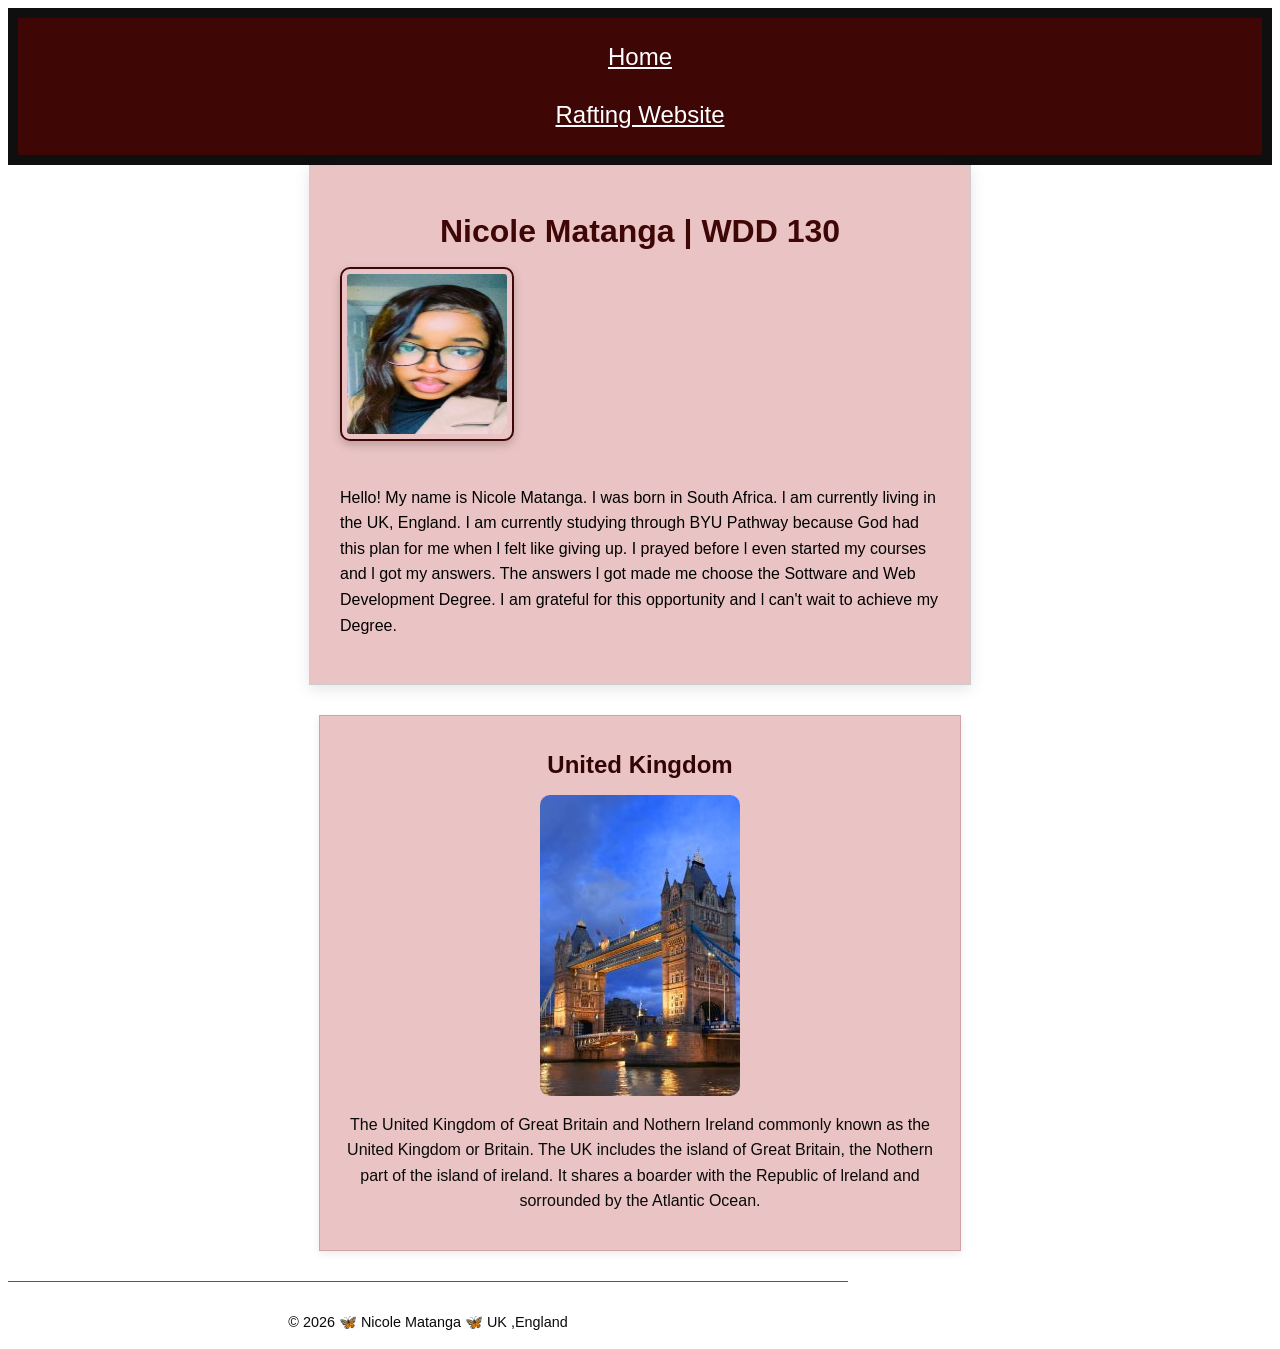
<file: index.html>
<!DOCTYPE html>
<html lang="en-US">

<head>
  <meta charset="UTF-8">
  <meta name="viewport" content="width=device-width, initial-scale=1.0">
  <title>Nicole Matanga| WDD 130</title>
  <meta name="description" content="Nicole Matanga's BYU IDAHO WDD 130 course homepage.">
  <meta name="author" content="Nicole Matanga">

  <link rel="stylesheet" href="styles/styles.css">
</head>

<body>

  <header>
    <nav>
      <a href="#">Home</a>
      <a href="wwr/">Rafting Website</a>
    </nav>
  </header>

  <main>
    <h1>Nicole Matanga | WDD 130</h1>

    <img src=" images/profile.jpg" alt="Nicole Matanga" width="200">

    <p>Hello! My name is Nicole Matanga. I was born in South Africa.
      l am currently living in the UK, England. I am currently studying through BYU Pathway
      because God had this plan for me
      when l felt like giving up. I prayed before l even started my courses and l got my
      answers. The answers l got made me
      choose the Sottware and Web Development Degree. I am grateful for this opportunity and l
      can't wait to achieve my Degree.</p>
  </main>

  <aside>
    <h2>United Kingdom</h2>

    <img src="images/uk-profile.jpg" alt="The London Bridge" width="200">


    <p>The United Kingdom of Great Britain and Nothern Ireland
      commonly known as the
      United Kingdom or Britain.
      The UK includes the island of Great Britain, the Nothern part of the island of ireland.
      It
      shares a boarder
      with the Republic of lreland and sorrounded by the Atlantic Ocean.</p>
  </aside>

  <footer>
    <p>© 2026 🦋 Nicole Matanga 🦋 UK ,England</p>
  </footer>
</body>

</html>
</file>
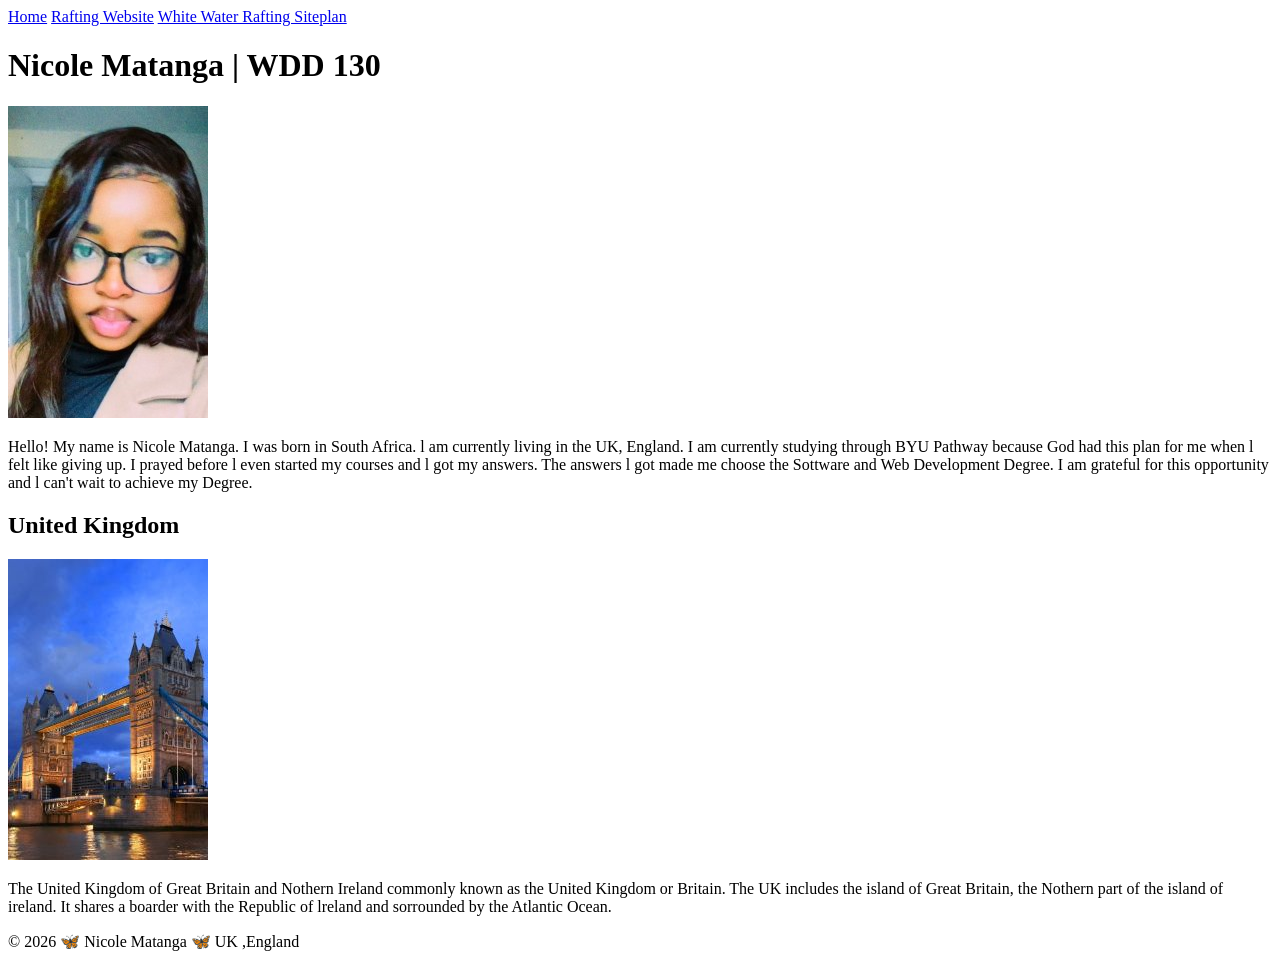
<file: week01/index.html>
<!DOCTYPE html>
<html lang="en-US">

<head>
  <meta charset="UTF-8">
  <meta name="viewport" content="width=device-width, initial-scale=1.0">
  <title>Nicole Matanga| WDD 130</title>
  <meta name="descrpition" content="Nicole Matanga's BYU IDAHO WDD 130 course homepage">
  <meta name="author" content="Nicole Matanga">

  <a href="styles/styles.css"></a>
</head>

<body>

  <header>
    <nav>
      <a href="#">Home</a>
      <a href="wwr/">Rafting Website</a>
      <a href="wwr/site-plan-rafting-.html"> White Water Rafting Siteplan </a>
    </nav>
  </header>

  <main>
    <h1>Nicole Matanga | WDD 130</h1>

    <img src=" images/profile.jpg" alt="Nicole Matanga" width="200">

    <p>Hello! My name is Nicole Matanga. I was born in South Africa.
      l am currently living in the UK, England. I am currently studying through BYU Pathway
      because God had this plan for me
      when l felt like giving up. I prayed before l even started my courses and l got my
      answers. The answers l got made me
      choose the Sottware and Web Development Degree. I am grateful for this opportunity and l
      can't wait to achieve my Degree.</p>
  </main>

  <aside>
    <h2>United Kingdom</h2>

    <img src="images/uk-profile.jpg" alt="The London Bridge" width="200">


    <p>The United Kingdom of Great Britain and Nothern Ireland
      commonly known as the
      United Kingdom or Britain.
      The UK includes the island of Great Britain, the Nothern part of the island of ireland.
      It
      shares a boarder
      with the Republic of lreland and sorrounded by the Atlantic Ocean.</p>
  </aside>

  <footer>
    <p>© 2026 🦋 Nicole Matanga 🦋 UK ,England</p>
  </footer>
</body>

</html>
</file>
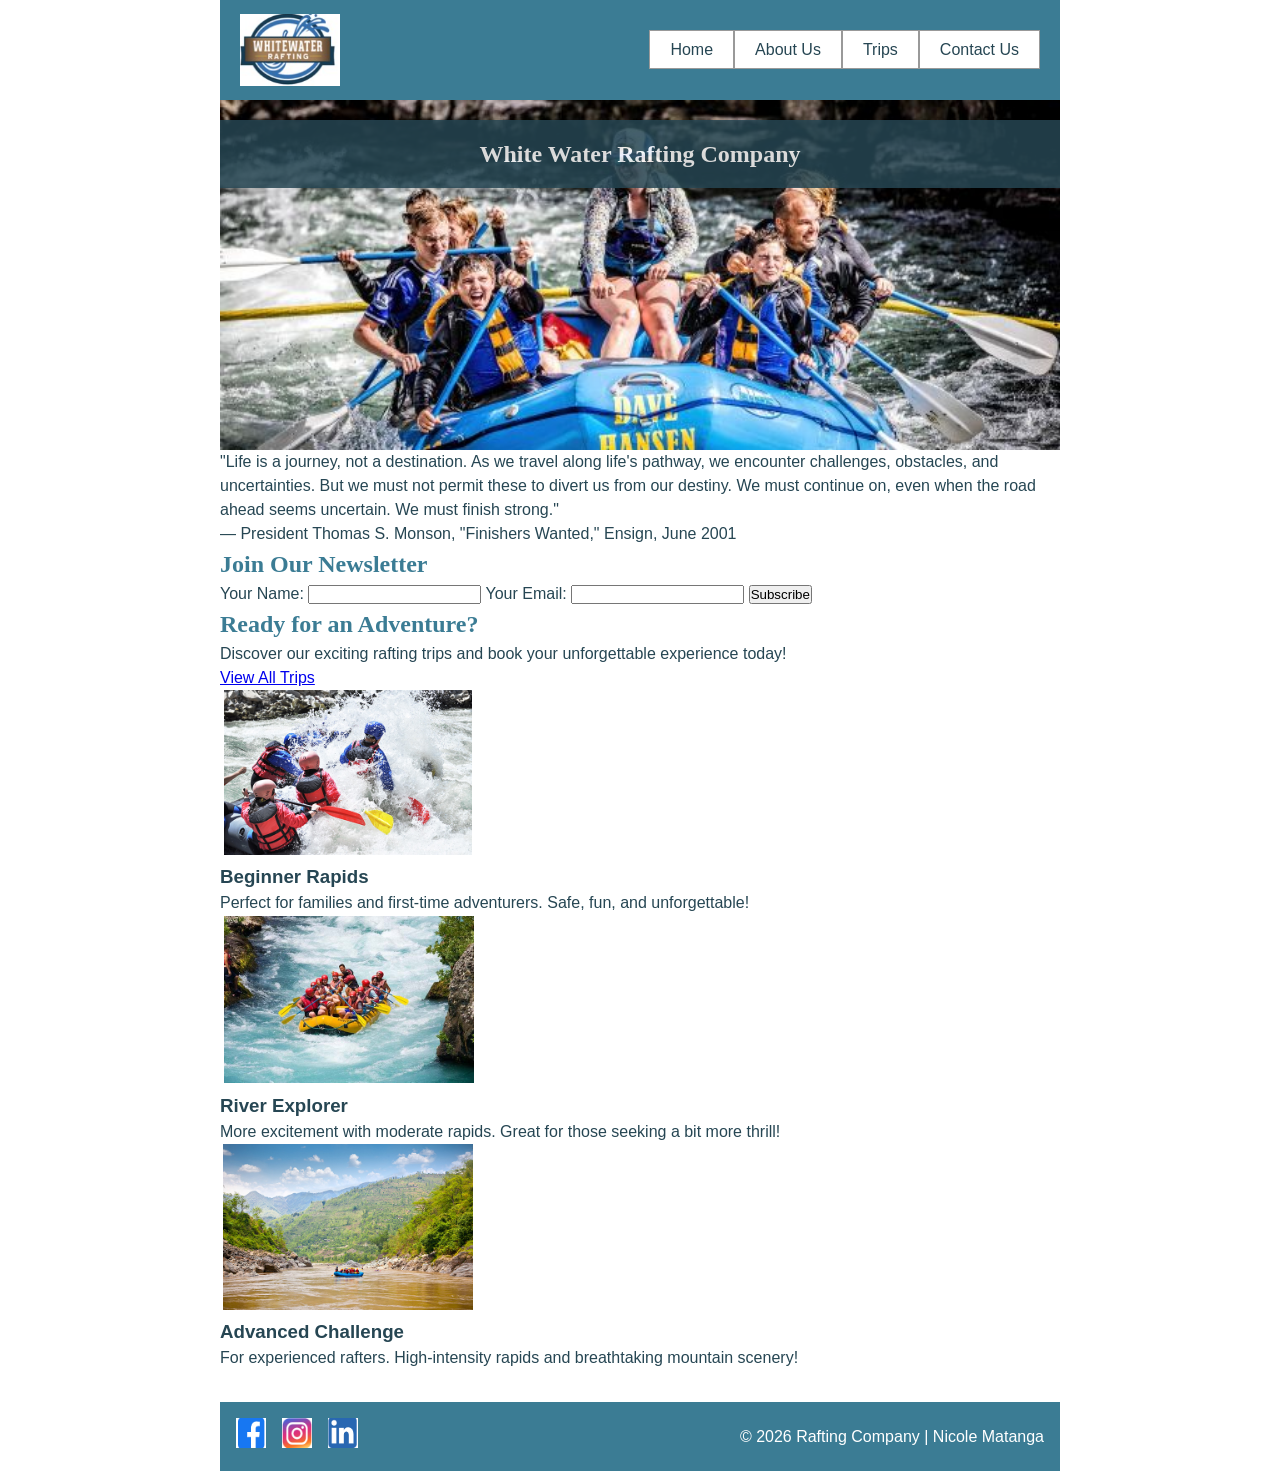
<file: wwr/index.html>
<!DOCTYPE HTML>
<html lang="en">

<head>
    <meta charset="UTF-8">
    <meta name="viewport" content="width=device-width, initial-scale=1.0">
    <title>Home | White Water Rafting Company</title>
    <meta name="description"
      content="This is the Home page of the White Water Rafting company, it contains details about the rafting company for online users.">
    <meta name="author" content="Nicole Matanga">

    <link rel="stylesheet" href="styles/rafting.css">
</head>

<body>

    <header>
        <img src="images/logo.png" alt="White Rafting Company logo">

        <nav>
            <ul class="navigation">
                <li><a href="index.html">Home</a></li>
                <li><a href="about.html">About Us</a></li>
                <li><a href="trips.html">Trips</a></li>
                <li><a href="contact.html">Contact Us</a></li>
            </ul>
        </nav>
    </header>

    <main>
        <section class="hero">
            <img src="images/rafting.jpg" alt="White water rafting adventure">
            <h1>White Water Rafting Company</h1>
        </section>


        <section class="quote">
            <p>"Life is a journey, not a destination. As we travel along life's pathway, we
                encounter
                challenges, obstacles, and uncertainties. But we must not permit these to divert us
                from
                our destiny. We must continue on, even when the road ahead seems uncertain. We must
                finish strong."</p>
            <p>— President Thomas S. Monson, "Finishers Wanted," Ensign, June 2001</p>
        </section>


        <section class="newsletter">
            <h2>Join Our Newsletter</h2>
            <form>
                <label for="fullname">Your Name:</label>
                <input type="text" id="fullname" name="fullname" required>

                <label for="email">Your Email:</label>
                <input type="email" id="email" name="email" required>

                <button type="submit">Subscribe</button>
            </form>
        </section>

        <section class="call-to-action">
            <h2>Ready for an Adventure?</h2>
            <p>Discover our exciting rafting trips and book your unforgettable experience today!</p>
            <a href="trips.html" class="cta-button">View All Trips</a>
        </section>


        <section class="trips-grid">
            <div class="trip-card">
                <img src="images/whitewaterrafting.png" alt="Beginner rafting">
                <h3>Beginner Rapids</h3>
                <p>Perfect for families and first-time adventurers. Safe, fun, and unforgettable!
                </p>
            </div>
            <div class="trip-card">
                <img src="images/riverrafting.png" alt="Intermediate rafting">
                <h3>River Explorer</h3>
                <p>More excitement with moderate rapids. Great for those seeking a bit more thrill!
                </p>
            </div>
            <div class="trip-card">
                <img src="images/mountainrafting.png" alt="Advanced rafting">
                <h3>Advanced Challenge</h3>
                <p>For experienced rafters. High-intensity rapids and breathtaking mountain scenery!
                </p>
            </div>
        </section>
    </main>
    <footer>
        <nav class="socialmedia">
            <a href="https://facebook.com">
                <img src="images/facebook.svg.png" alt="Facebook Icon">
            </a>
            <a href="https://instagram.com">
                <img src="images/instagram.svg.png" alt="Instagram Icon">
            </a>
            <a href="https://linkedin.com">
                <img src="images/linkedin.svg.png" alt="LinkedIn Icon">
            </a>
        </nav>
        <p>© 2026 Rafting Company | Nicole Matanga</p>
    </footer>

</body>

</html>
</file>
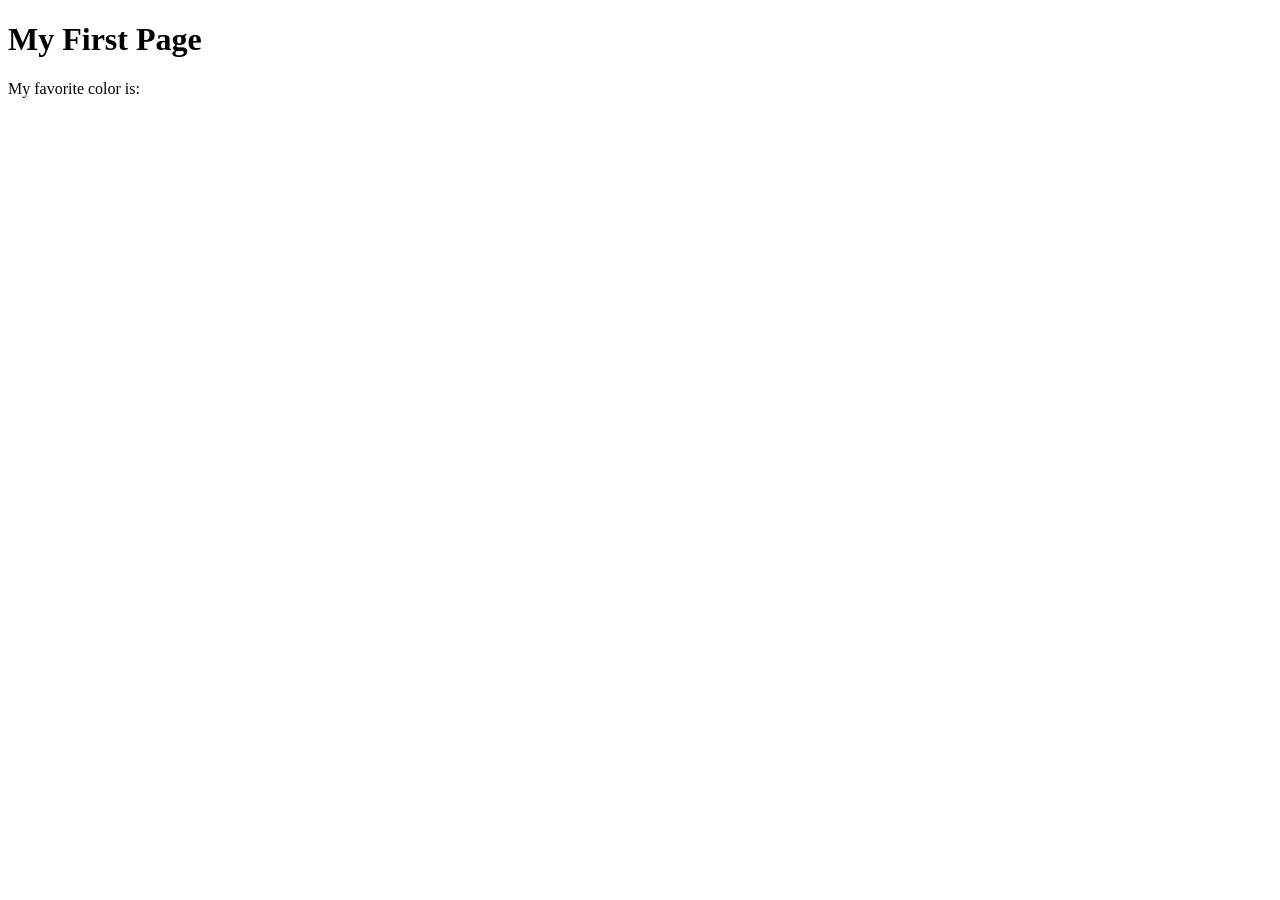
<file: week01/first-page.html>
<!DOCTYPE html>
<html lang="en">
<head>
    <meta charset="UTF-8">
    <meta name="viewport" content="width=device-width, initial-scale=1.0">
    <title>My First Page</title>
</head>
<body>
    <h1>My First Page</h1>
    <p>My favorite color is: </p>
</body>
</html>
</file>
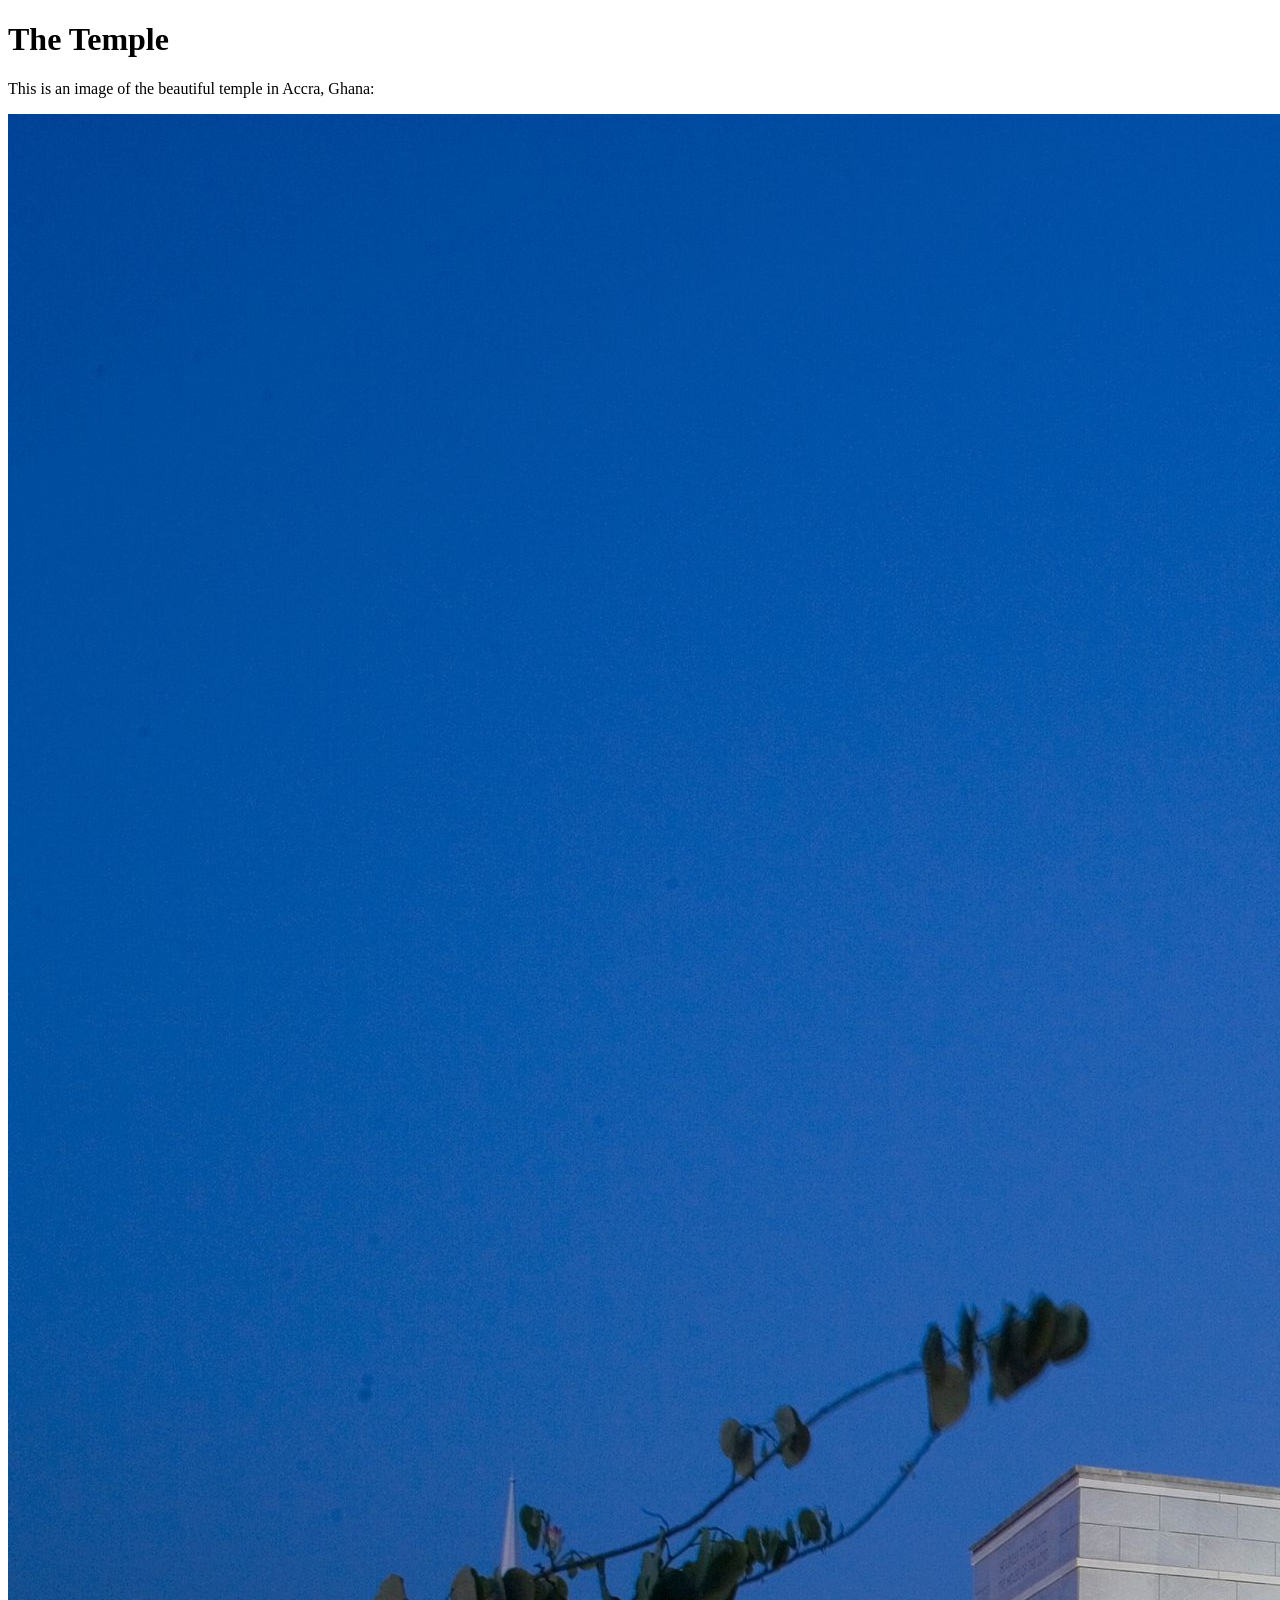
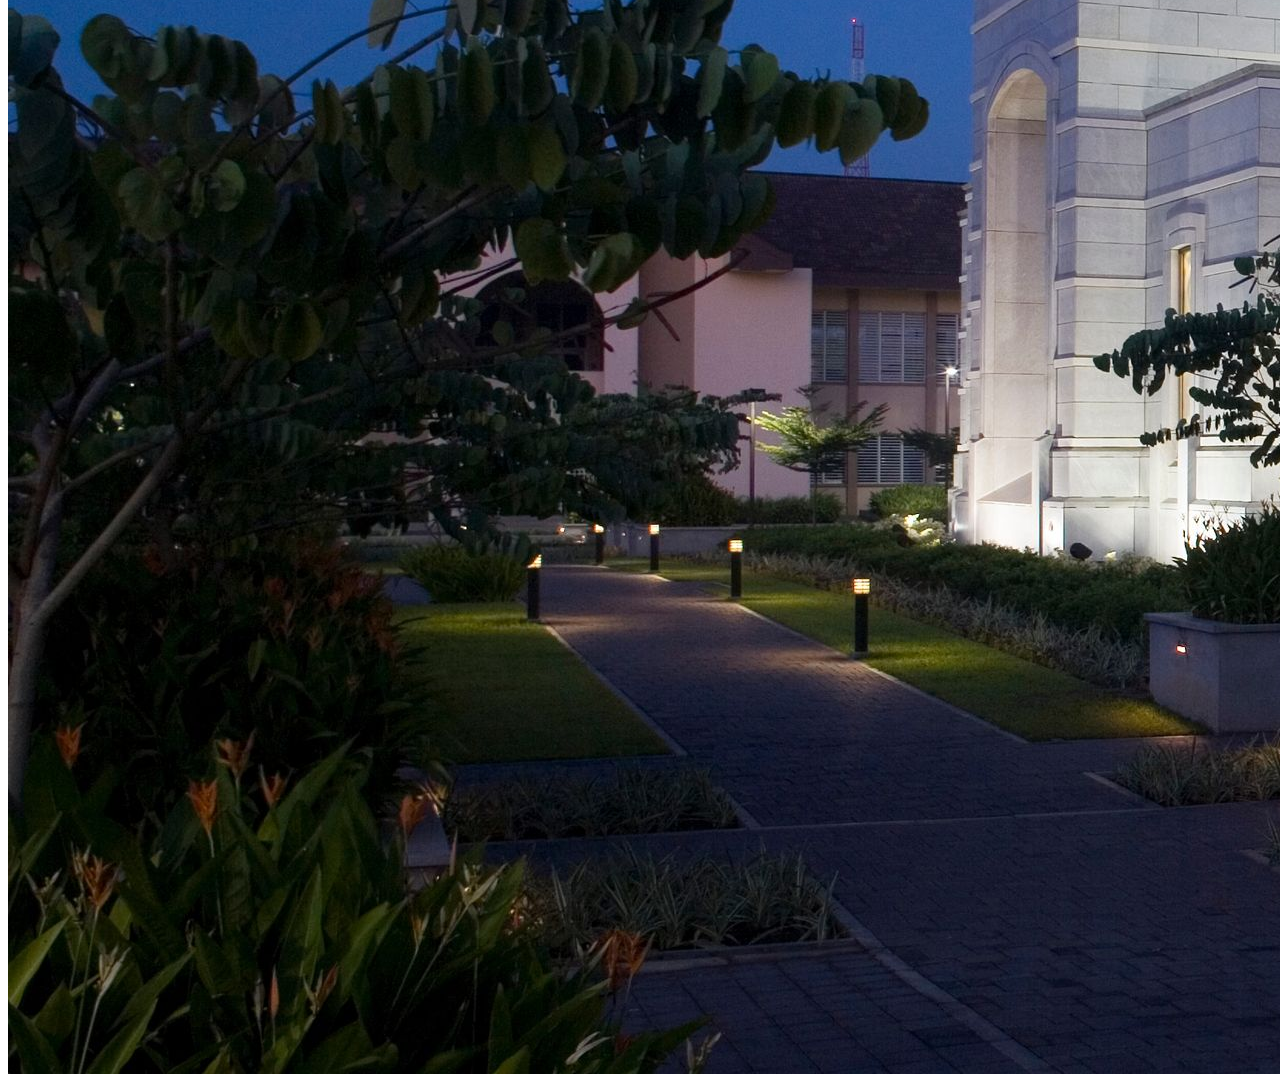
<file: week01/images.html>
<!DOCTYPE html>
<html lang="en">
<head>
    <meta charset="UTF-8">
    <meta name="viewport" content="width=device-width, initial-scale=1.0">
    <title>Temple Image</title>
</head>
<body>
    <h1>The Temple</h1>
    <p>This is an image of the beautiful temple in Accra, Ghana:</p>
    <img src="images/temple-large.jpeg" alt="The Accra Ghana Temple">
    
</body>
</html>
</file>
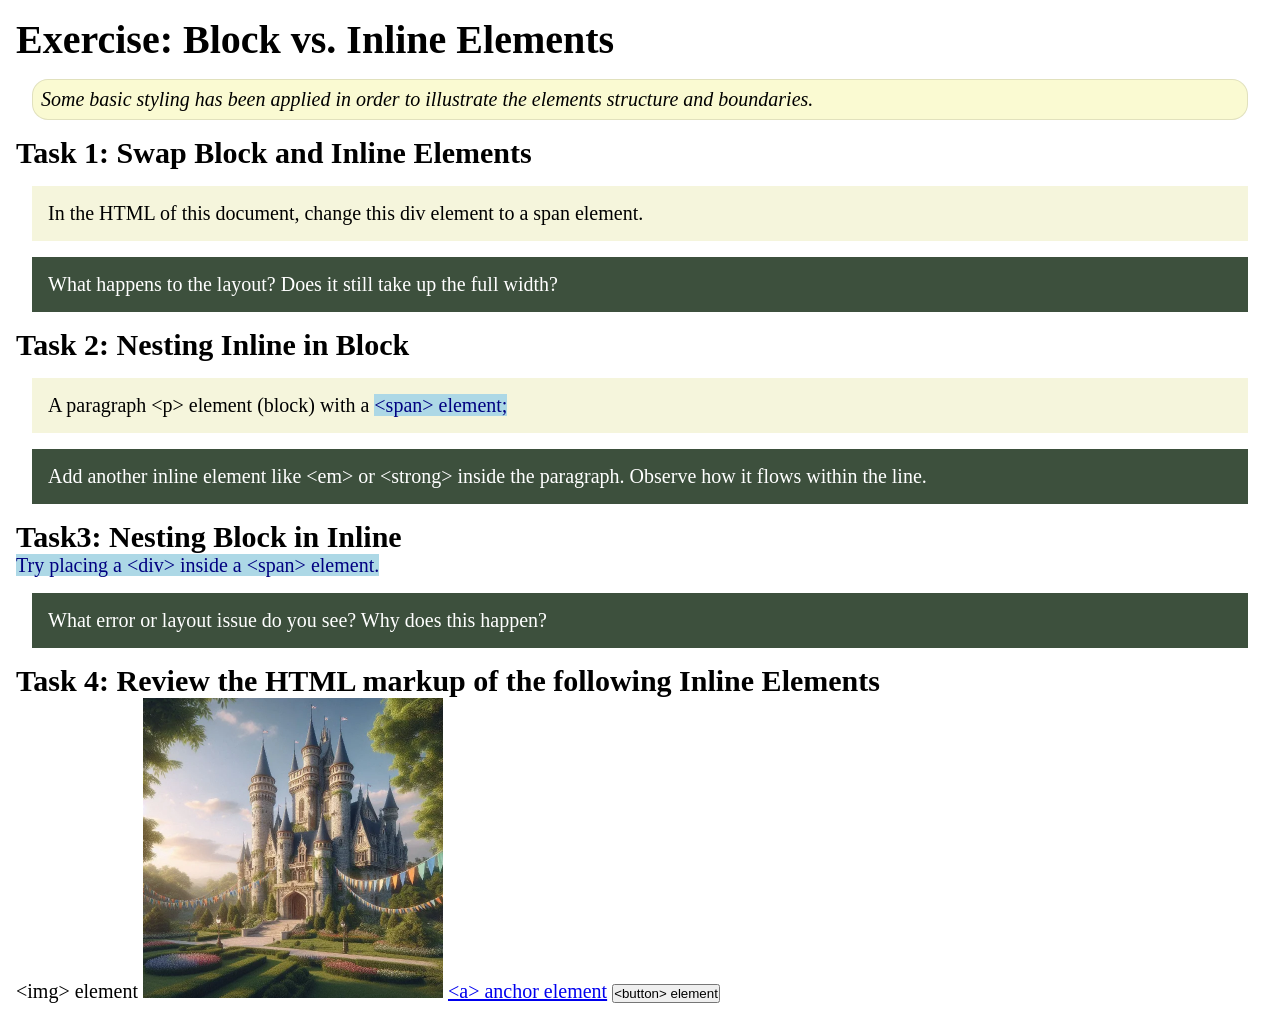
<file: week02/block-vs-inline.html>
<!DOCTYPE html>
<html lang="en">

<head>
    <meta charset="UTF-8">
    <meta name="viewport" content="width=device-width, initial-scale=1.0">
    <title>Exercise: Block vs. Inline Elements</title>
    <link rel="stylesheet" href="styles/block-vs-inline.css">
</head>

<body>
    <main>
        <h1>Exercise: Block vs. Inline Elements</h1>
        <p class="note">Some basic styling has been applied in order to illustrate the elements structure and
            boundaries.</p>

        <h2>Task 1: Swap Block and Inline Elements</h2>
        <div>In the HTML of this document, change this div element to a span element.</div>

        <p class="question">What happens to the layout? Does it still take up the full width?</p>

        <h2>Task 2: Nesting Inline in Block</h2>
        <p>A paragraph &lt;p&gt; element (block) with a <span>&lt;span&gt; element;</span></p>
        <p class="question">Add another inline element like &lt;em&gt; or &lt;strong&gt; inside the paragraph. Observe
            how it flows within the line.</p>

        <h2>Task3: Nesting Block in Inline</h2>
        <span>Try placing a &lt;div&gt; inside a &lt;span&gt; element.</span>
            <p class="question">What error or layout issue do you see? Why does this happen?</p>


            <h2>Task 4: Review the HTML markup of the following Inline Elements</h2>
        &lt;img&gt; element
        <img src="images/castle.webp" alt="placeholder image (images are inline)" width="300" height="300">
        <a href="https://churchofjesuschrist.org">&lt;a&gt; anchor element</a>
        <button type="button">&lt;button&gt; element</button>
    </main>
</body>

</html>
</file>
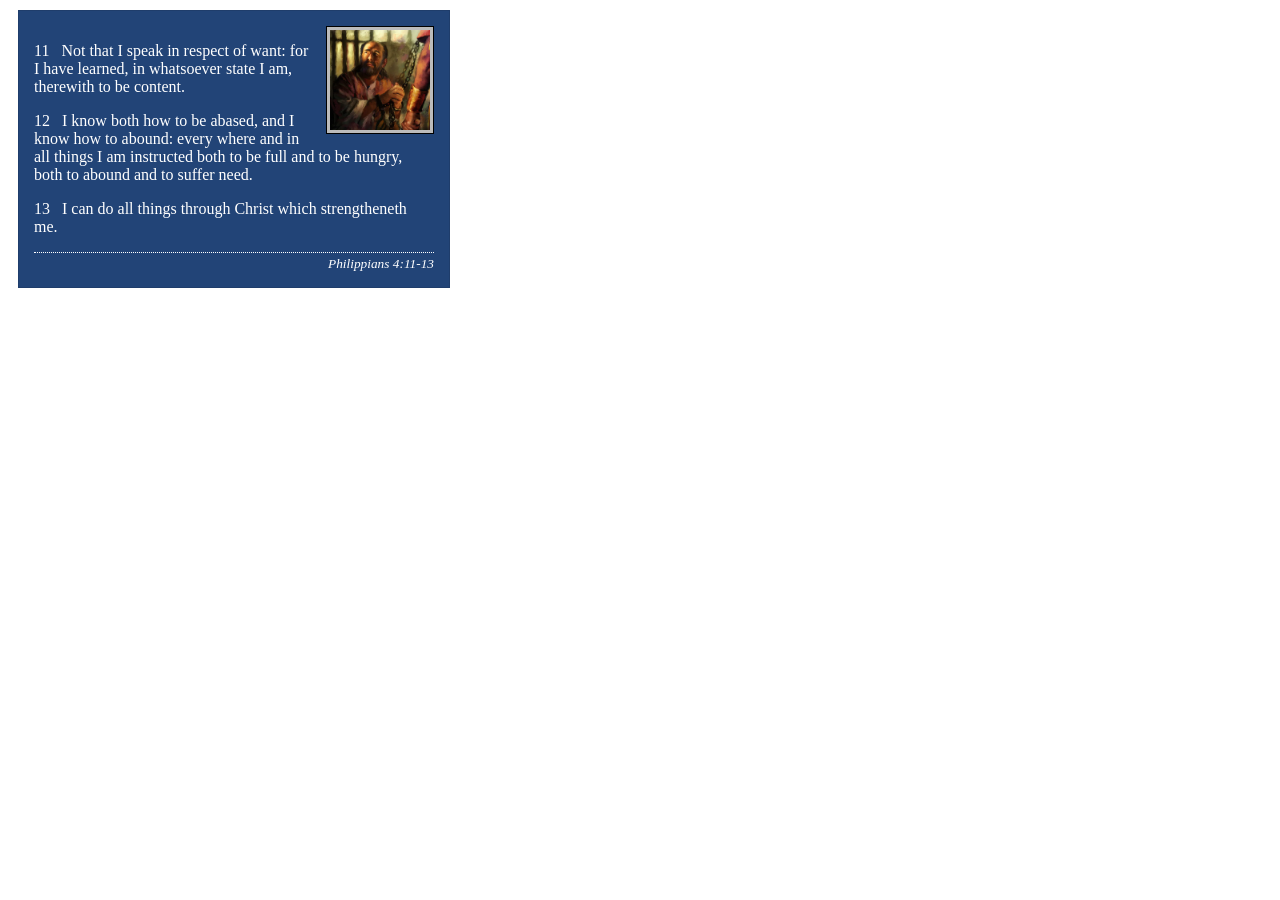
<file: week02/box-model-solution.html>
<!DOCTYPE html>
<html lang="en">
<head>
    <meta charset="UTF-8">
    <meta name="viewport" content="width=device-width, initial-scale=1.0">
    <title>Box Model Activity</title>
    <link rel="stylesheet" href="styles/box-model-solution.css">
</head>
<body>
    <main>
        <div class="callout">
            <img src="images/apostle-paul-imprisoned.webp" alt="Paul the Apostle - Imprisoned in Rome" width="200" height="200">
            <blockquote>
                <p>11 &nbsp; Not that I speak in respect of want: for I have learned, in whatsoever state I am, therewith to be content.</p>
                <p>12 &nbsp; I know both how to be abased, and I know how to abound: every where and in all things I am instructed both to be full and to be hungry, both to abound and to suffer need.</p>
                <p>13 &nbsp; I can do all things through Christ which strengtheneth me.</p>
            </blockquote>
            <cite>Philippians 4:11-13</cite>
        </div>
    </main>
</body>
</html>
</file>
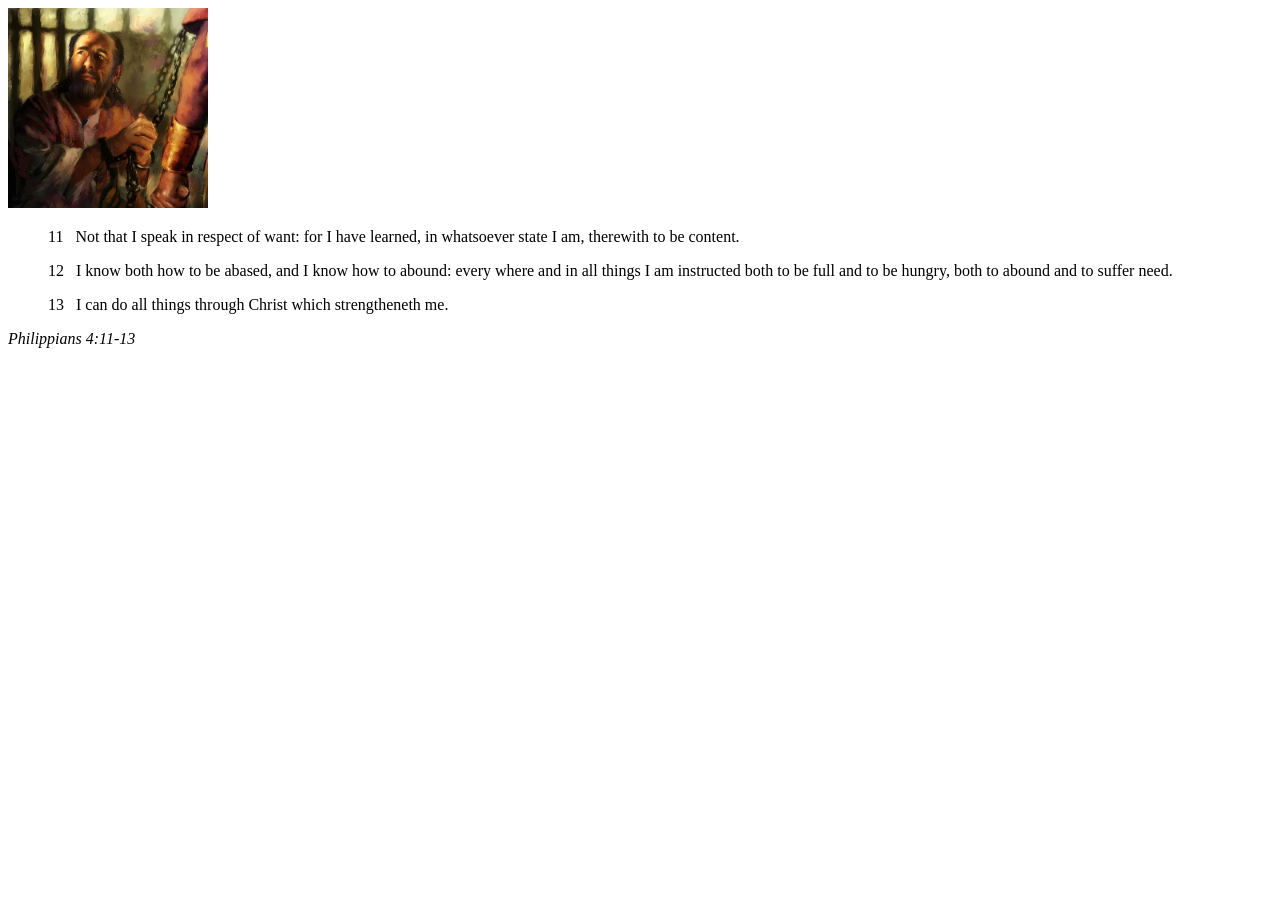
<file: week02/box-model.html>
<!DOCTYPE html>
<html lang="en">
<head>
    <meta charset="UTF-8">
    <meta name="viewport" content="width=device-width, initial-scale=1.0">
    <title>Box Model Activity</title>
</head>
<body>
    <main>
        <div class="callout">
            <img src="images/apostle-paul-imprisoned.webp" alt="Paul the Apostle - Imprisoned in Rome" width="200" height="200">
            <blockquote>
                <p>11 &nbsp; Not that I speak in respect of want: for I have learned, in whatsoever state I am, therewith to be content.</p>
                <p>12 &nbsp; I know both how to be abased, and I know how to abound: every where and in all things I am instructed both to be full and to be hungry, both to abound and to suffer need.</p>
                <p>13 &nbsp; I can do all things through Christ which strengtheneth me.</p>
            </blockquote>
            <cite>Philippians 4:11-13</cite>
        </div>
    </main>
</body>
</html>
</file>
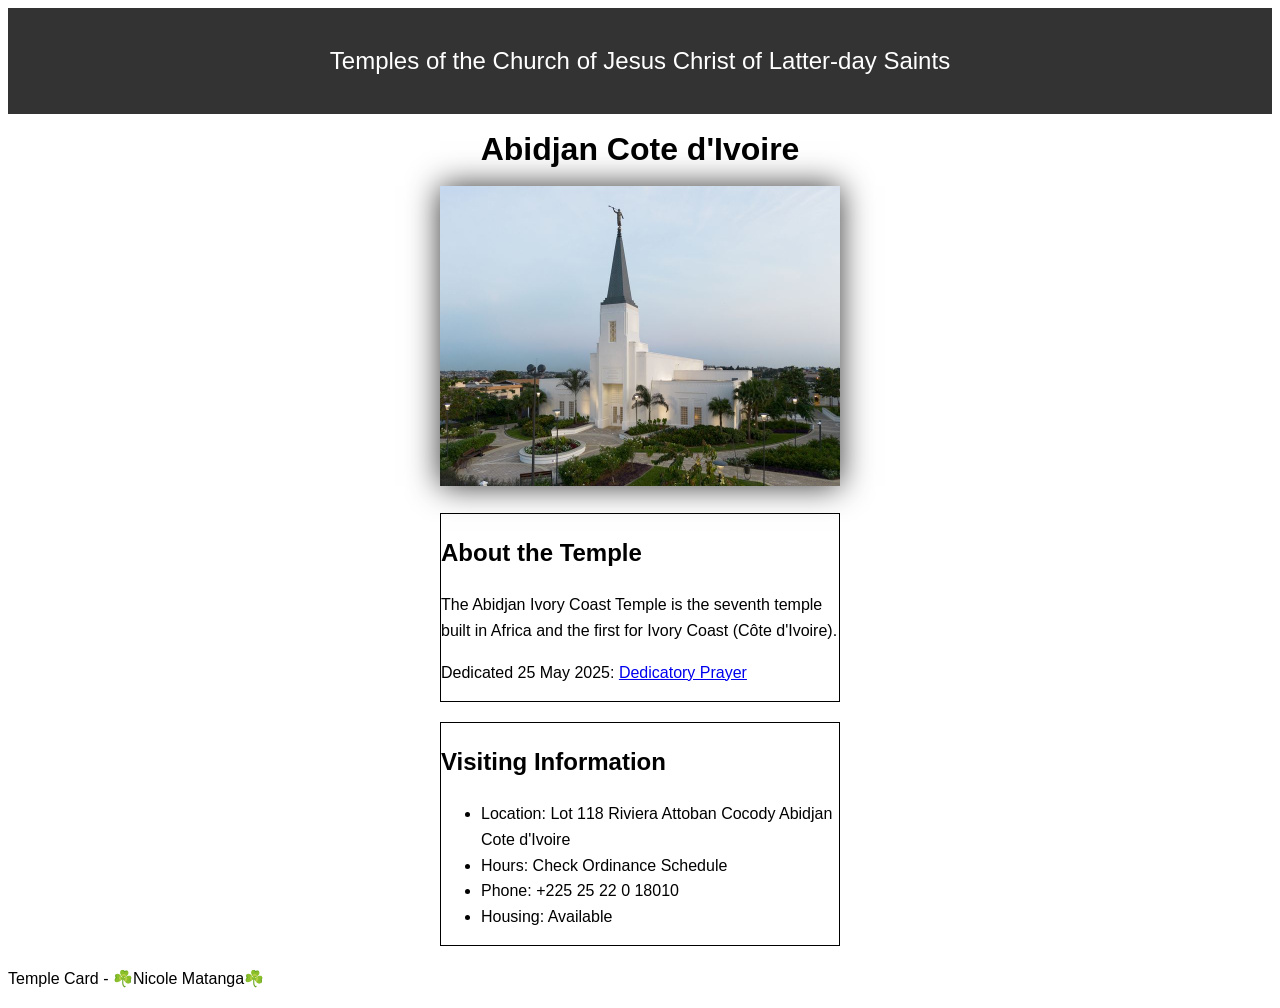
<file: week02/temple.html>
<!DOCTYPE html>
<html lang="en">

<head>
    <meta charset="UTF-8">
    <meta name="viewport" content="width=device-width, initial-scale=1.0">
    <title>Temple Card - Abidjan Cote d'Ivoire</title>
    <link rel="stylesheet" href="styles/temple.css">
</head>

<body>
    <header>
        <p>Temples of the Church of Jesus Christ of Latter-day Saints</p>
    </header>
    <main>
        <h1>Abidjan Cote d'Ivoire</h1>
        <picture>
            <img src="images/abidjan-ivory-coast.jpeg" alt="Abidjan Cote d'Ivoire Temple">
        </picture>
        <section>
            <h2>About the Temple</h2>
            <p>The Abidjan Ivory Coast Temple is the seventh temple built in Africa and the first
                for Ivory Coast (Côte
                d'Ivoire).</p>
            <p>Dedicated 25 May 2025: <a
                  href="https://www.churchofjesuschrist.org/temples/dedicatory-prayer/abidjan-ivory-coast-temple/2025-05-25?lang=eng"
                  target="_blank" rel="noopener noreferrer">Dedicatory Prayer</a></p>
            <link=styles /css file>
        </section>
        <section>
            <h2>Visiting Information</h2>
            <ul>
                <li>Location: Lot 118 Riviera Attoban Cocody Abidjan Cote d'Ivoire</li>
                <li>Hours: Check Ordinance Schedule</li>
                <li>Phone: +225 25 22 0 18010</li>
                <li>Housing: Available</li>
            </ul>
        </section>
    </main>
    <footer>
        <p>Temple Card - ☘️Nicole Matanga☘️</p>
    </footer>
</body>

</html>
</file>
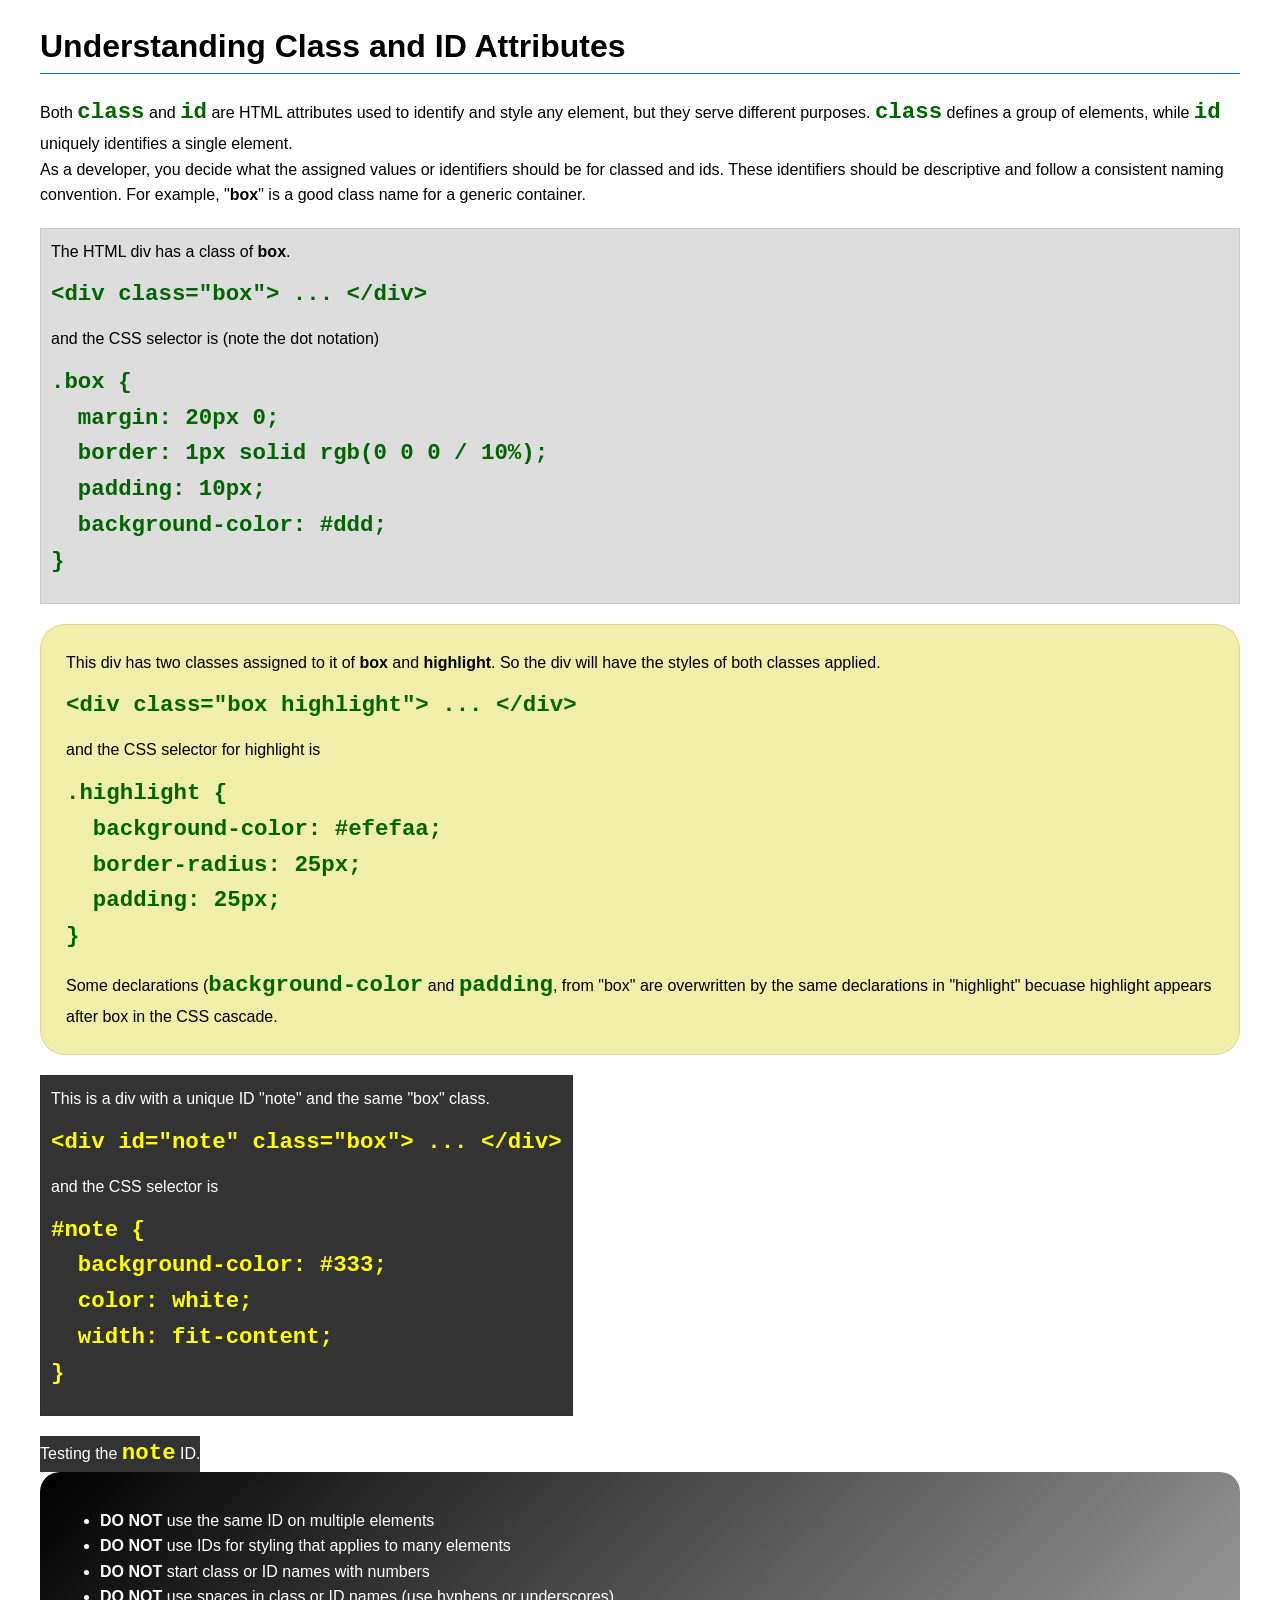
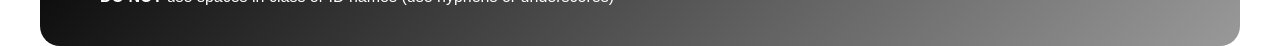
<file: week03/class-and-id.html>
<!DOCTYPE html>
<html lang="en">

<head>
    <meta charset="UTF-8">
    <meta name="viewport" content="width=device-width, initial-scale=1.0">
    <title>Class vs ID Attributes</title>
    <link rel="stylesheet" href="styles/class-and-id.css">
</head>

<body>
    <h1>Understanding Class and ID Attributes</h1>
    <p>Both <code>class</code> and <code>id</code> are HTML attributes used to identify and style any element, but they
        serve different purposes. <code>class</code> defines a group of elements, while <code>id</code> uniquely
        identifies a single element.</p>
    <p>As a developer, you decide what the assigned values or identifiers should be for classed and ids. These
        identifiers should be
        descriptive and follow a consistent naming convention. For example, "<strong>box</strong>" is a good class name
        for a generic container.</p>
    <div class="box">
        <p>The HTML div has a class of <strong>box</strong>.</p>
        <pre><code class="html">&lt;div class="box"&gt; ... &lt;/div&gt;</code></pre>
        and the CSS selector is (note the dot notation)
        <pre><code class="css">.box {
  margin: 20px 0;
  border: 1px solid rgb(0 0 0 / 10%);
  padding: 10px;
  background-color: #ddd; 
}</code></pre>
    </div>

    <div class="box highlight">
        <p>This div has two classes assigned to it of <strong>box</strong> and <strong>highlight</strong>. So the div
            will have the styles of both classes applied.</p>
        <pre><code class="html">&lt;div class="box highlight"&gt; ... &lt;/div&gt;</code></pre>
        and the CSS selector for highlight is
        <pre><code class="css">.highlight {
  background-color: #efefaa;
  border-radius: 25px;
  padding: 25px;
}</code></pre>
<p>Some declarations (<code>background-color</code> and <code>padding</code>, from "box" are overwritten by the same declarations in "highlight" becuase highlight appears after box in the CSS cascade.</p>
    </div>

    <div id="note" class="box">
        <p>This is a div with a unique ID "note" and the same "box" class.</p>
        <pre><code class="html">&lt;div id="note" class="box"&gt; ... &lt;/div&gt;</code></pre>
        and the CSS selector is
        <pre><code class="css">#note {
  background-color: #333;
  color: white;
  width: fit-content;
}</code></pre>
    </div>

    <div id="note">
        <p>Testing the <code>note</code> ID.</p>
    </div>

    <section id="best-practice">
        <ul>
            <li><strong>DO NOT</strong> use the same ID on multiple elements</li>
            <li><strong>DO NOT</strong> use IDs for styling that applies to many elements</li>
            <li><strong>DO NOT</strong> start class or ID names with numbers</li>
            <li><strong>DO NOT</strong> use spaces in class or ID names (use hyphens or underscores)</li>
        </ul>
    </section>




</body>

</html>
</file>
<file: styles/styles.css>
body {
    font-family: Arial, Helvetica, sans-serif;
    line-height: 1.6;
}

header {
    background-color: #0f0f0f;
    color: #eac4c4;
    padding: 10px;
    text-align: center;
    font-size: 1.5rem;
}

nav {
    background-color: #3f0606;
    color: white;
    padding: 10px
}

nav a {
    color: white;
    padding: 10px;
    display: block;
}

main {
    width: 100%;
    max-width: 600px;
    margin: 0 auto;
    padding: 30px;
    background-color: #eac4c4;
    border: 1px solid #ccc;
    box-shadow: 0 4px 14px rgba(0, 0, 0, 0.1);
}

main img {
    width: 160px;
    height: 160px;
    margin: 0 auto 20px;
    border: 2px solid #3f0606;
    padding: 5px;
    border-radius: 10px;
    box-shadow: 0 4px 10px rgba(0, 0, 0, 0.2);
}

h1 {
    margin: 10px;
    color: #3f0606;
    text-align: center;
}

h2 {
    margin: 10px;
    color: #320505;
    text-align: center;
}

p {
    padding: 0;
}

aside {
    width: 100%;
    max-width: 600px;
    margin: 30px auto;
    padding: 20px;
    text-align: center;
    background-color: #eac4c4;
    color: #0a0909;
    border: 1px solid rgba(121, 26, 26, 0.2);
    box-shadow: 0 3px 8px rgba(0, 0, 0, 0.08);
}

aside img {
    display: block;
    width: 200px;
    height: auto;
    margin: 0 auto 15px;
    border-radius: 10px;

}

section {
    margin: 20px 0;
    border: 1px solid;
}

footer {
    max-width: 840px;
    margin-top: 30px;
    padding-top: 15px;
    color: #0a0a0a;
    text-align: center;
    border-top: 1px solid #a4305b;
    font-size: 0.9rem;
}
</file>
<file: wwr/styles/rafting.css>
:root {
    --primary-color: #3b7c94;
    --accent1-color: #264653;
    --accent2-color: #e9c46a;
    --heading-font: "Times New Roman", "Georgia", serif;
    --body-font: Arial, Helvetica, sans-serif;
}

/* --------------------------------------------------
   RESET
-------------------------------------------------- */
* {
    margin: 0;
    padding: 0;
    box-sizing: border-box;
}

/* --------------------------------------------------
   BODY
-------------------------------------------------- */
body {
    font-family: var(--body-font);
    color: var(--accent1-color);
    line-height: 1.5;
}

/* --------------------------------------------------
   HEADER
-------------------------------------------------- */
header {
    width: 840px;
    margin: 0 auto;
    background-color: var(--primary-color);
    color: var(--accent2-color);
    display: grid;
    grid-template-columns: 120px 1fr;
    align-items: center;
    padding: 10px 20px;
}

header > img {
    width: 100px;
    height: 80px;
    object-fit: contain;
}

/* Navigation */
nav {
    margin: 0;
    padding: 0;
}

.navigation {
    display: flex;
    justify-content: flex-end;
    list-style: none;
}

.navigation li {
    list-style: none;
}

.navigation a {
    padding: 10px 20px;
    background-color: white;
    border: 1px solid #999;
    color: var(--accent1-color);
    text-decoration: none;
}

.navigation a:hover {
    background-color: var(--accent2-color);
}

/* --------------------------------------------------
   MAIN & HEADINGS
-------------------------------------------------- */
main {
    width: 840px;
    margin: 0 auto;
}

h1,
h2 {
    font-family: var(--heading-font);
    color: var(--primary-color);
}

/* --------------------------------------------------
   HERO (About / Home Page)
-------------------------------------------------- */
.hero {
    position: relative;
    margin: 0;
    padding: 0;
}

.hero > img {
    display: block;
    width: 100%;
    height: 350px;
    object-fit: cover;
}

/* Hero title */
.hero h1 {
    position: absolute;
    top: 20px;
    left: 0;
    width: 100%;
    padding: 16px;
    text-align: center;
    background-color: var(--accent1-color);
    color: white;
    opacity: 0.85;
}

/* --------------------------------------------------
   CONTACT US PAGE STYLES (contact.html)
-------------------------------------------------- */

/* Main Header on Contact Page */
main > h1 {
    text-align: center;
    margin: 1.5rem 0 0.5rem 0;
}

/* Address & Phone Details */
.address-details {
    text-align: center;
    margin-bottom: 1.5rem;
    font-size: 1.05rem;
}

.address-details p {
    margin: 0.2rem 0;
}

/* Company Info Grid Section (Map + Form Side-by-Side) */
.company-info {
    display: grid;
    grid-template-columns: 1fr 1fr;
    gap: 2rem;
    margin-bottom: 2rem;
    align-items: start;
}

/* Map Container Styling */
.map-container iframe {
    width: 100%;
    height: 380px;
    border: 1px solid #ccc;
    border-radius: 4px;
}

/* Form Styling */
.contact-form {
    display: flex;
    flex-direction: column;
    gap: 1rem;
    background-color: #f9f9f9;
    padding: 1.25rem;
    border: 1px solid #ddd;
    border-radius: 6px;
}

.form-item {
    display: flex;
    flex-direction: column;
    gap: 0.3rem;
}

.form-item label {
    font-weight: bold;
    font-size: 0.95rem;
}

.form-item input[type="text"],
.form-item input[type="email"],
.form-item textarea {
    padding: 0.5rem;
    border: 1px solid #ccc;
    border-radius: 4px;
    font-family: inherit;
    font-size: 0.95rem;
}

/* Radio Button Group Fieldset */
.contact-form fieldset {
    border: 1px solid #ccc;
    border-radius: 4px;
    padding: 0.75rem;
    display: flex;
    flex-direction: column;
    gap: 0.4rem;
}

.contact-form legend {
    font-weight: bold;
    padding: 0 0.3rem;
}

.contact-form fieldset label {
    font-weight: normal;
    cursor: pointer;
}

/* Checkbox Alignment */
.checkbox-item {
    flex-direction: row;
    align-items: center;
}

.checkbox-item label {
    font-weight: normal;
    cursor: pointer;
}

/* Submit Button */
.contact-form button[type="submit"] {
    padding: 0.75rem;
    background-color: var(--primary-color);
    color: white;
    font-size: 1rem;
    font-weight: bold;
    border: none;
    border-radius: 4px;
    cursor: pointer;
    transition: background-color 0.2s ease;
}

.contact-form button[type="submit"]:hover {
    background-color: var(--accent1-color);
}

/* Employee Profiles Section */
.employees {
    text-align: center;
    padding: 1.5rem 0;
    border-top: 1px solid #e0e0e0;
}

.employees h2 {
    margin-bottom: 1.5rem;
}

.employee-grid {
    display: flex;
    justify-content: space-around;
    align-items: center;
    gap: 1rem;
}

.employee-grid figure {
    display: flex;
    flex-direction: column;
    align-items: center;
    margin: 0;
}

.employee-grid img {
    width: 120px;
    height: 120px;
    object-fit: cover;
    border-radius: 50%;
    border: 2px solid var(--primary-color);
    background-color: #eee;
}

.employee-grid figcaption {
    margin-top: 0.5rem;
    font-weight: 500;
}

/* --------------------------------------------------
   FOOTER
-------------------------------------------------- */
footer {
    width: 840px;
    margin: 2rem auto 0 auto;
    padding: 1rem;
    background-color: var(--primary-color);
    color: white;
    display: flex;
    justify-content: space-between;
    align-items: center;
}

.socialmedia {
    display: flex;
    gap: 1rem;
}

.socialmedia img {
    width: 30px;
    height: 30px;
}
</file>
<file: week02/styles/block-vs-inline.css>
* {
    margin: 0;
    padding: 0;
}

body {
    font-size: 20px;
    margin: 1rem;
}

p,
div {
    background-color: beige;
    margin: 1rem;
    padding: 1rem;
}

span {
    color: navy;
    background-color: lightblue;
}

code {
    margin: 0;
    padding: 0;
    color: green;
    font-size: 1.2rem;
}

.note {
    font-style: italic;
    background-color: lightgoldenrodyellow;
    border-radius: 1rem;
    border: 1px solid rgb(0 0 0 / 10%);
    margin: 1rem;
    padding: .5rem;
}

.question {
    background-color: #3d503d;
    color: #fff;
}
</file>
<file: week02/styles/box-model-solution.css>
.callout {
    max-width: 400px;
    margin: 10px;
    border: 1px solid rgba(0, 0, 0, .1);
    padding: 15px;
    background-color: #247;
    color: #fff;
}

.callout img {
    float: right;
    margin: 0 0 10px 15px;
    border: 1px solid #000;
    padding: 3px;
    background-color: #bbb;
    width: 100px;
    height: auto;

}

blockquote {
    margin: 0;
}

cite {
    display: block;
    border-top: 1px dotted #fff;
    padding-top: 3px;
    text-align: right;
    font-size: smaller;
}
</file>
<file: week02/styles/temple.css>
body {
    font-family: Arial, Helvetica, sans-serif;
    line-height: 1.6;
}

header {
    background-color: #333;
    color: #fff;
    padding: 10px;
    text-align: center;
    font-size: 1.5rem;
}

main {
    width: 400px;
    margin: 0 auto;
}

h1 {
    margin: 10px;
    text-align: center;
}

img {
    width: 100%;
    height: auto;
    box-shadow: 0 0 30px #333;
}

section {
    margin: 20px 0;
    border: 1px solid;
}
</file>
<file: week03/styles/class-and-id.css>
body {
    font-family: Arial, sans-serif;
    line-height: 1.6;
    margin: 0;
    padding: 0 40px;
}

h1 {
    border-bottom: 1px solid rgb(0 110 182);
    padding-bottom: 0;
}



p {
    margin: 0;
}

code {
    color: darkgreen;
    font-weight: 700;
    font-size: 1.4rem;
}

/* Class examples - can be reused */

.box {
    margin: 20px 0;
    border: 1px solid rgb(0 0 0 / 10%);
    padding: 10px;
    background-color: #ddd; /* this is shorthand for #dddddd */
}

.highlight {
    background-color: #efefaa;
    border-radius: 25px;
    padding: 25px;
}

/* ID examples - should be unique */

#note {
    background-color: #333;
    color: white;
    width: fit-content;
}

#note code {
    color: yellow;
}

#best-practice {
    background: linear-gradient(135deg, #000 0%, #999 100%);
    color: white;
    border-radius: 20px;
    padding: 20px
}
</file>
